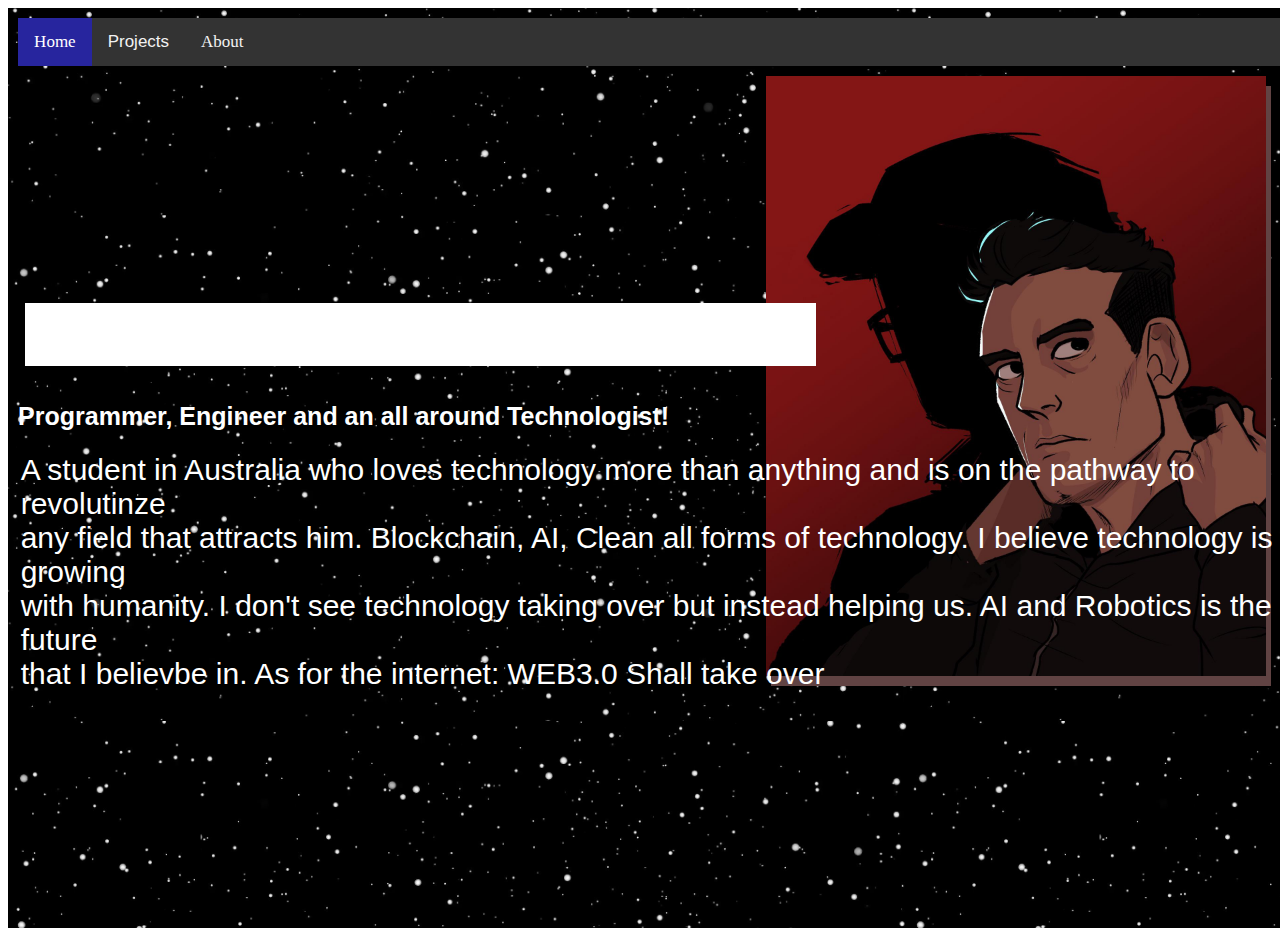
<file: index.html>
<!doctype html>

<html lang="en">

<head>
    <meta charset="utf-8">
    <meta name="viewport" content="width=device-width, initial-scale=1">
    <title>Devam Banker Portfolio</title>
    <meta property="og:title" content="Devam Banker Portfolio">
    <link rel="icon" href="\Media\D.ico">
    <link rel="stylesheet" href="CSS.css">

</head>

<body>
    <div class = "hero"> 
        <div style="background-image: Media/Space-Wallpaper-GIF.gif">
        <div class="topnav">
            <a class="active" href="index.html">Home</a>
            <a class = "projects" href="indexprojects.html">Projects</a>
            <a class = "About"href="indexAbout.html">About</a>
    </div>
    <div class="container">
        <img src="Media/kiuaoahj77641.jpg" alt="Cinque Terre" width="500" height="600" class = "bottomright">
      </div>
      <h1>Hey there, I am Devam Banker!</h1>
    <h2> Programmer, Engineer and an all around Technologist! </h2>
    <p> A student in Australia who loves technology more than anything and is on the pathway to revolutinze <br>
        any field that attracts him. Blockchain, AI, Clean all forms of technology. I believe technology is growing <br> 
        with humanity. I don't see  technology taking over but instead helping us. AI and Robotics is the future <br> 
        that I believbe in. As for the internet: WEB3.0 Shall take over </p>

    





    <script src="SCRIPT.js"></script>
</body>

</html>
</file>
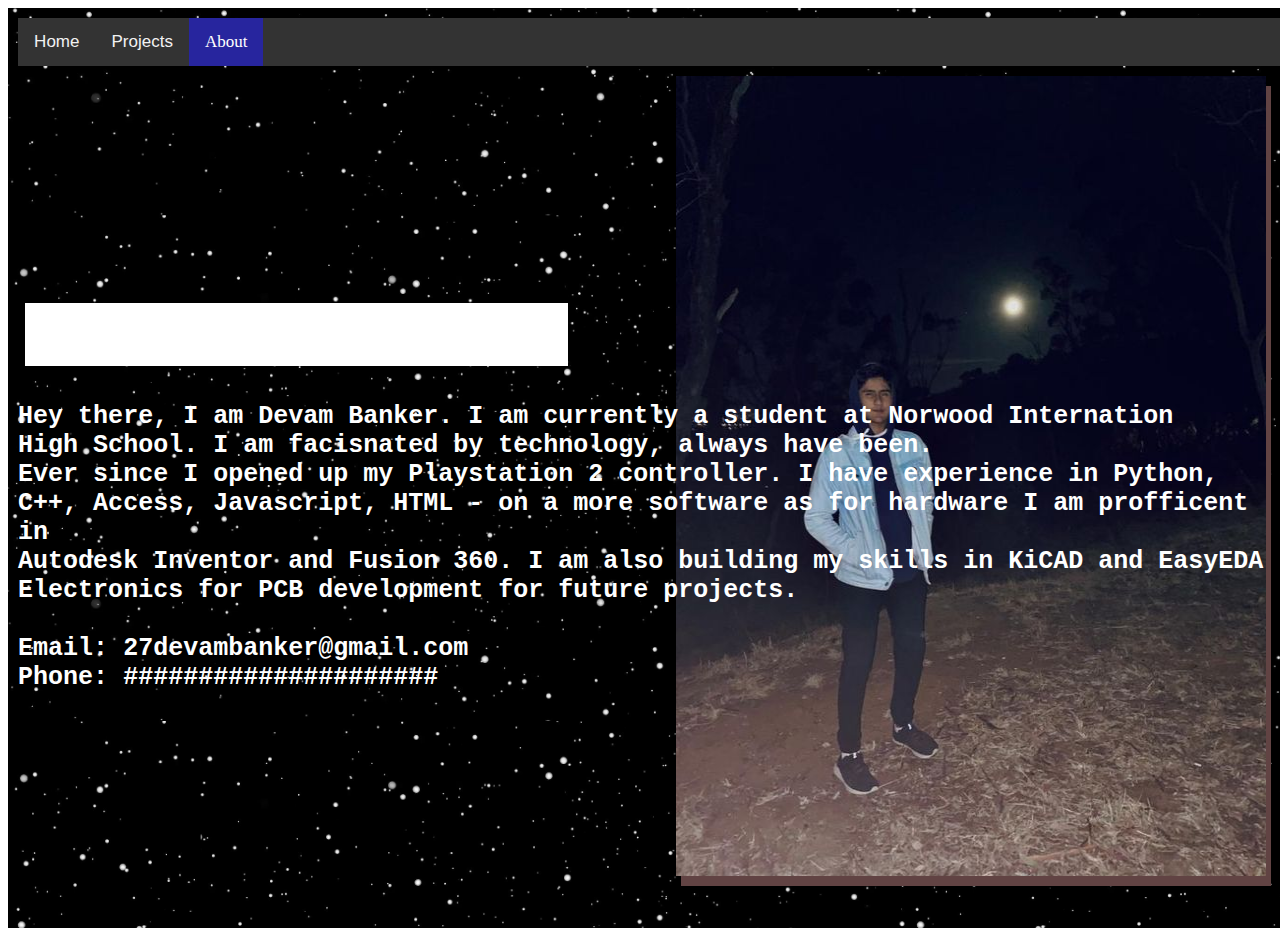
<file: indexAbout.html>
<!doctype html>

<html lang="en">

<head>
    <meta charset="utf-8">
    <meta name="viewport" content="width=device-width, initial-scale=1">
    <title>Devam Banker Portfolio</title>
    <meta property="og:title" content="Devam Banker Portfolio">
    <link rel="icon" href="\Media\D.ico">
    <link rel="stylesheet" href="CSS.css">

</head>

<body>
    <div class = "hero"> 
    <div style="background-image: Media/Space-Wallpaper-GIF.gif">
    <div class="topnav">
        <a class="about" href="index.html">Home</a>
        <a class = "projects" href="indexprojects.html">Projects</a>
        <a class = "active" href="indexAbout.html">About</a>
    </div>
    <div class="container">
        <img src="Media/Me.jpg" alt="Cinque Terre" width="590" height="800" class = "bottomright">
      </div>
        <h1> About Devam Banker </h1>
        <h2 class = "projecth2"> Hey there, I am Devam Banker. I am currently a student at Norwood Internation 
        <br>High School. I am facisnated by technology, always have been. 
        <br>Ever since I opened up my Playstation 2 controller. I have experience in Python,
        <br> C++, Access, Javascript, HTML - on a more software as for hardware I am profficent in 
        <br> Autodesk Inventor and Fusion 360. I am also building my skills in KiCAD and EasyEDA
        <br>Electronics for PCB development for future projects. 
        <br>
        <br>Email: 27devambanker@gmail.com
        <br>Phone: ##################### </h2>
    
    





    <script src="SCRIPT.js"></script>
</body>

</html>
</file>
<file: CSS.css>
.btn {
  background-color: DodgerBlue; /* Blue background */
  border: none; /* Remove borders */
  color: whites; /* White text */
  padding: 12px 16px; /* Some padding */
  font-size: 12px; /* Set a font size */
  cursor: pointer; /* Mouse pointer on hover */
  font-family:Arial, Helvetica, sans-serif;
}
.btn:hover {
    background-color: RoyalBlue;
    font-size: 16px;
  }
.topnav {
  background-color: #333;
  overflow: hidden;
  font: arial; 
}

/* Style the links inside the navigation bar */
.topnav a {
  float: left;
  color: #f2f2f2;
  text-align: center;
  padding: 14px 16px;
  text-decoration: none;
  font-size: 17px;
  font-family:Arial, Helvetica, sans-serif, monospace, Cursive; 
}

/* Change the color of links on hover */
.topnav a:hover {
  background-color: rgb(134, 23, 23);
  color: black;
}

/* Add a color to the active/current link */
.topnav a.active {
  background-color: #27259e;
  color: white;
  font-family: Lucida Console; 
}
.topnav a.Projects{
    font-family: 'Courier New', Courier, monospace; 
}
.topnav a.About{
    font-family: Georgia; 
}
b {
    font-family:Arial, Helvetica, sans-serif;

}
.container {
    position: relative;
  }
.bottomright {
    position: absolute;
    top: 10px;
    right: 16px;
    font-size: 18px;
    box-shadow: 5px 10px #614343
}
h2{
  position: relative;
  font-family: Arial;
  font-size: 25px;
  top: 200px;
}
.centre{
  position: absolute;
  top: 10;
  right:10px;
  font-family: Arial;
}

.bottom {
  position: absolute;
  top: 1000px;
  right: 16px;
  font-size: 18px;
}

h1 {
  font-size: clamp(1rem, 3vw + 1rem, 4rem);
  position: relative;
  font-family: Arial, Helvetica, sans-serif;
  position: relative;
  width: max-content;
  top: 200px
}

h1::before,
h1::after {
  content: "";
  position: absolute;
  top: 0;
  right: 0;
  bottom: 0;
  left: 0;
}

h1::before {
  font-family: Arial;
  background: var(--bg-color);
  animation: typewriter var(--typewriterSpeed)
    steps(var(--typewriterCharacters)) 1s forwards;
}

h1::after {
  width: 0.125em;
  background: black;
  animation: typewriter var(--typewriterSpeed)
      steps(var(--typewriterCharacters)) 1s forwards,
    blink 750ms steps(var(--typewriterCharacters)) infinite;
}

@keyframes typewriter {
  to {
    left: 100%;
  }
}

@keyframes blink {
  to {
    background: transparent;
  }
}

@keyframes fadeInUp {
  to {
    opacity: 1;
    transform: translateY(0);
  }
}

#yt-link {
  position: absolute;
  bottom: 2em;
  width: 100%;
  color: hsl(0 0 0 / 0.7);
}
:root {
  --bg-color: rgb(255, 255, 255);
  --typewriterSpeed: 6s;
  --typewriterCharacters: 24;
}

p{
  font-family: Arial, Helvetica, sans-serif;
  font-size: 30px;
  position: absolute;
  top: 420px;
  padding: 0.2%;
}
.hero{
  min-height: 100vh;
  width: 100%;
  background-color: #000;
  background-image: url("Media/co341S.jpg");
  background-position: center;
  background-repeat: repeat;
  background-size: 70%;
  color: #fff;
  padding:0.8%
}

.imageone{
  position: absolute;
    top: 40px;
    right: 16px;
    font-size: 18px;
    box-shadow: 5px 10px #614343

}
.imagetwo{
  position: absolute;
  top: 100px;
  right: 16px;
  font-size: 18px;
  box-shadow: 5px 10px #614343
}

.projecth2{
  position: relative;
  font-family: 'Courier New', Courier, monospace;
  font-size: 25px;
  top: 200px;
}
</file>
